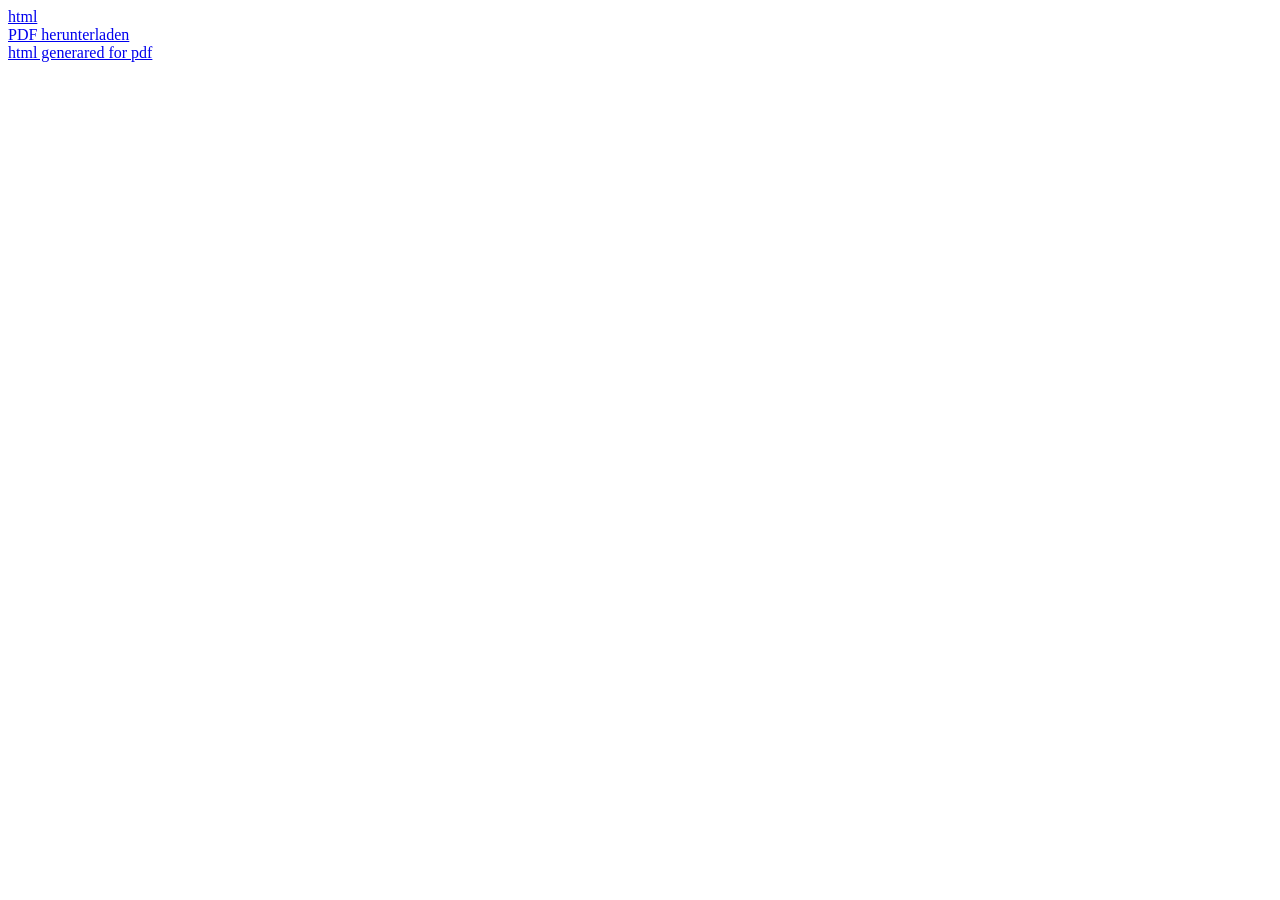
<file: src/_build/index.html>
<!DOCTYPE html>
<a href="html/index.html">html</a><br>
<a href="simplepdf/open_someip_specification.pdf" download>PDF herunterladen</a><br>
<a href="simplepdf/ndex.html">html generared for pdf</a><br>
</file>
